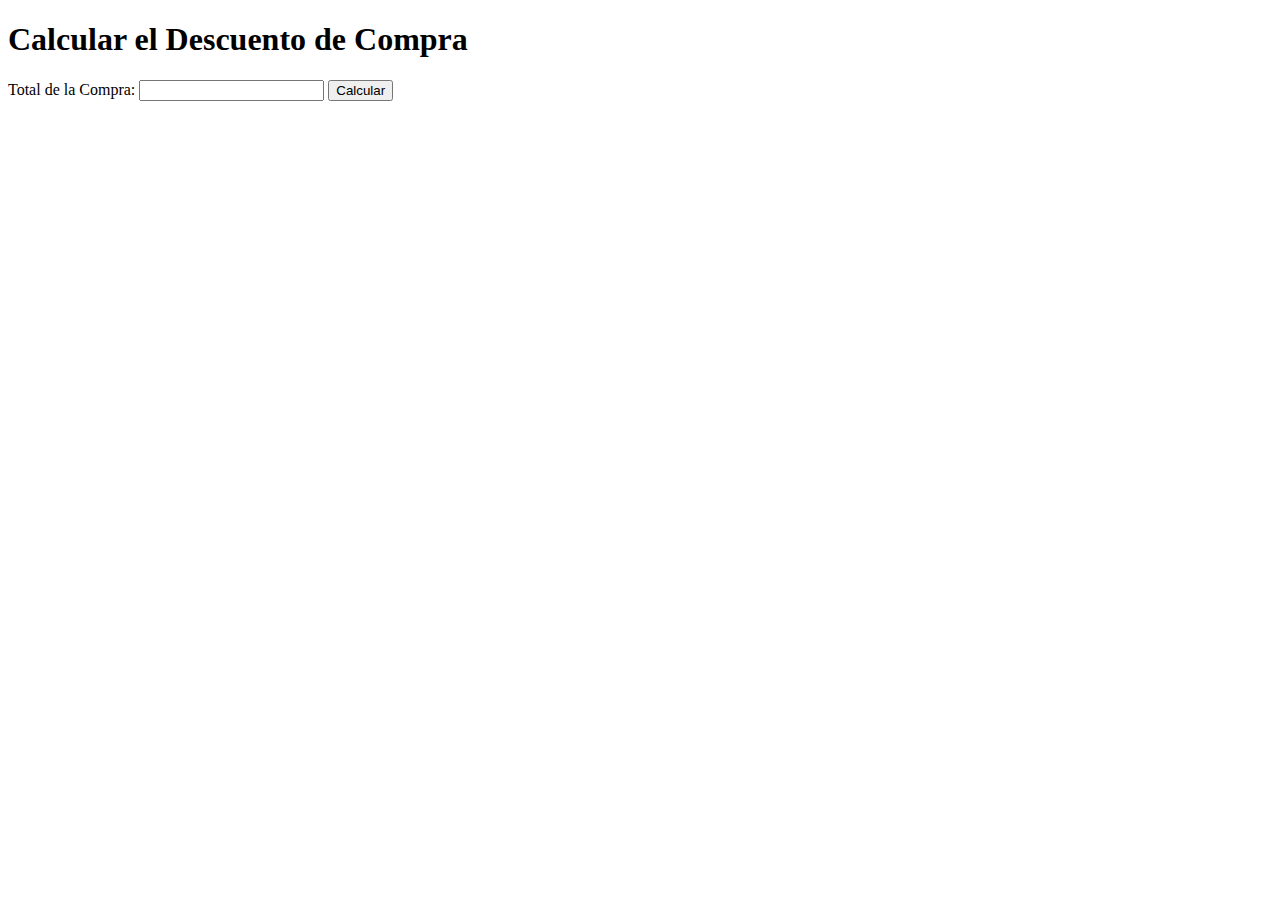
<file: Mentoria-1-ejercio-1/index.html>
<!DOCTYPE html>
<html lang="en">
<head>
    <meta charset="UTF-8">
    <meta name="viewport" content="width=device-width, initial-scale=1.0">
    <title>Descuento en compra</title>
</head>
<body>
    <h1>Calcular el Descuento de Compra</h1>
    <form>
        <label>Total de la Compra: </label>
        <input type="number" id="totalCompra" required>
        <button type="button" onclick="calcular()">Calcular</button>
    </form>
    <div id="resultado">

    </div>
    <script src="./scripts.js"></script>
</body>
</html>
</file>
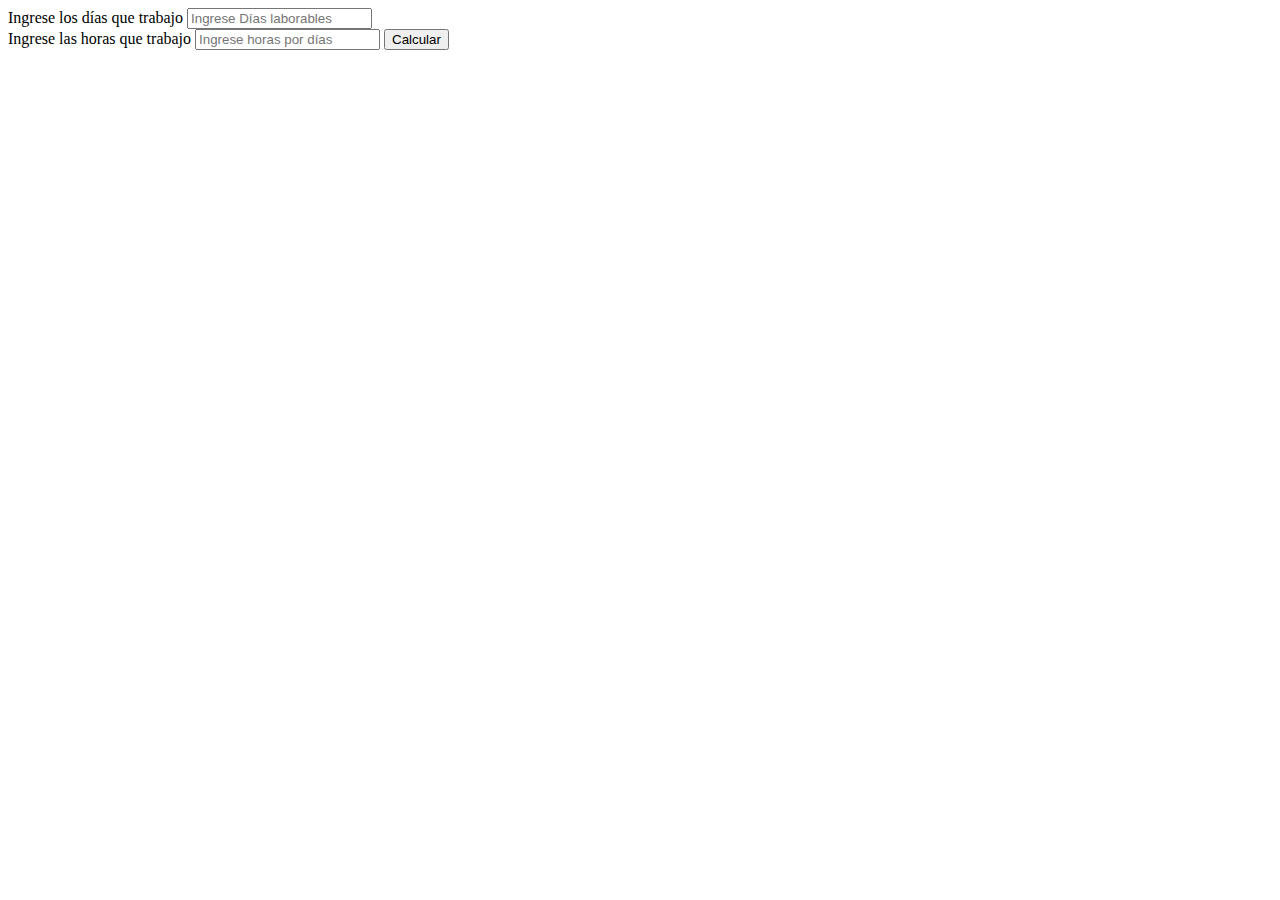
<file: Mentoria-3- Salario-Semanal/index.html>
<!DOCTYPE html>
<html lang="en">
<head>
    <meta charset="UTF-8">
    <meta name="viewport" content="width=device-width, initial-scale=1.0">
    <title>Calcular Salario Semanal</title>
</head>
<body>
    <div>
        <!-- Este es el fomrulario de captura de datos -->
        <div id="FormCaptura">
            <label>Ingrese los días que trabajo</label>
            <input id="dias" type="number" placeholder="Ingrese Días laborables" required>
            <br>
              <label>Ingrese las horas que trabajo</label>
            <input id="horas" type="number" placeholder="Ingrese horas por días" required>
            <button onclick="CalcularSalario()">Calcular</button>
        </div>

            <!-- <form id="FormCaptura">
            <label>Ingrese los días que trabajo</label>
            <input id="dias" type="number" placeholder="Ingrese Días laborables" required>
            <br>
              <label>Ingrese las horas que trabajo</label>
            <input id="horas" type="number" placeholder="Ingrese horas por días" required>
            <button type="submit">Calcular</button>
        </form> -->
        
        <!--Aquí es donde voy escribir la respuesta -->

        <div id="respuesta">

        </div>
    </div>
    <script src="scripts.js"></script>
</body>
</html>
</file>
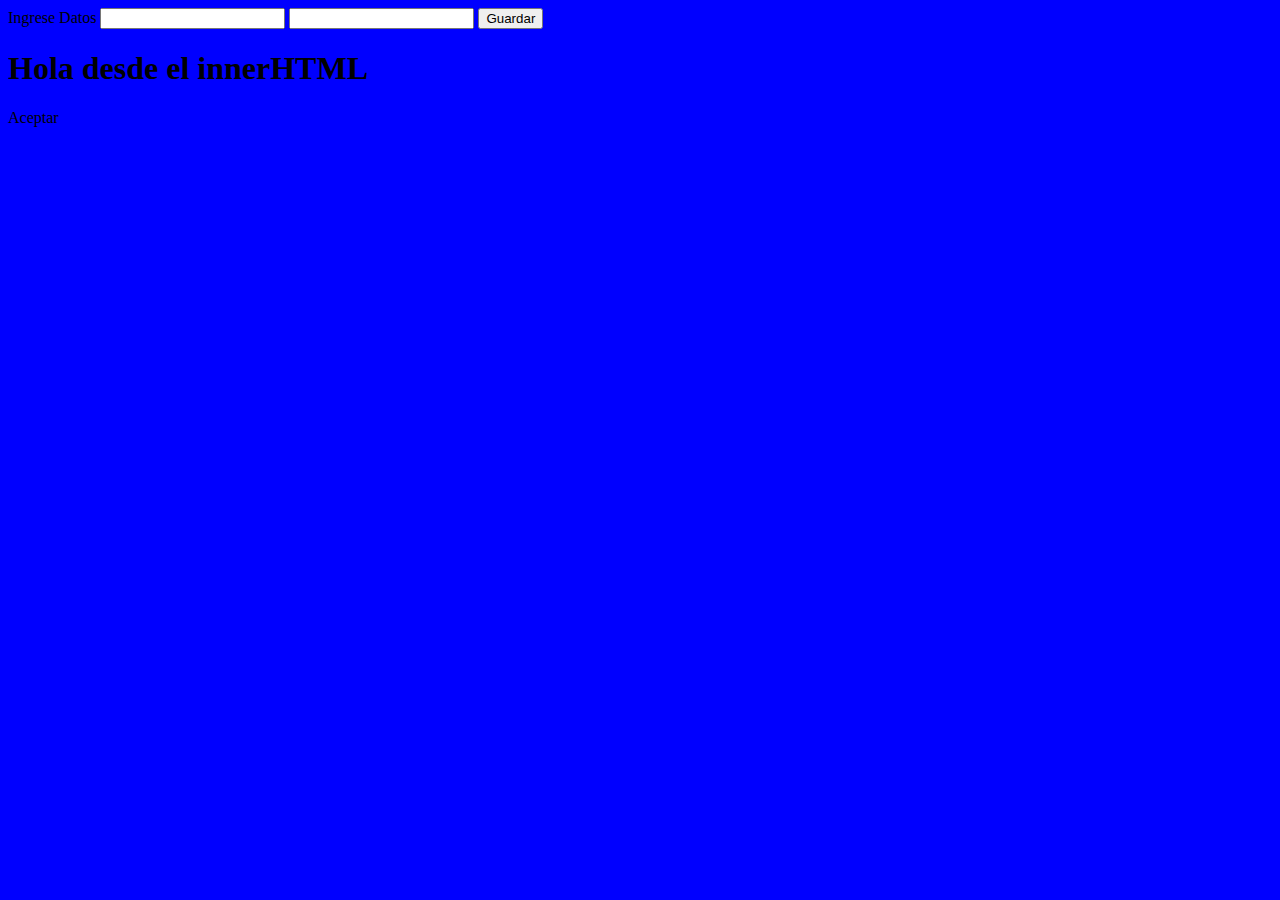
<file: Mentoria-3-clase/index.html>
<!DOCTYPE html>
<html lang="en">
    <head>
        <meta charset="UTF-8">
        <meta name="viewport" content="width=device-width, initial-scale=1.0">
        <title>Document</title>
    </head>
    <body>
        <div>
            <fom>
                <div>
                    <label for="">Ingrese Datos</label>

                    <input type="text" id="nombre">

                    <input type="number" class="edad" >

                    <button onclick="CalcularSuma()">Guardar</button>

                    <div id="resultados">

                    </div>

                </div>
            </fom>
        </div>
        <script src="./script.js"></script>
    </body>
</html>
</file>
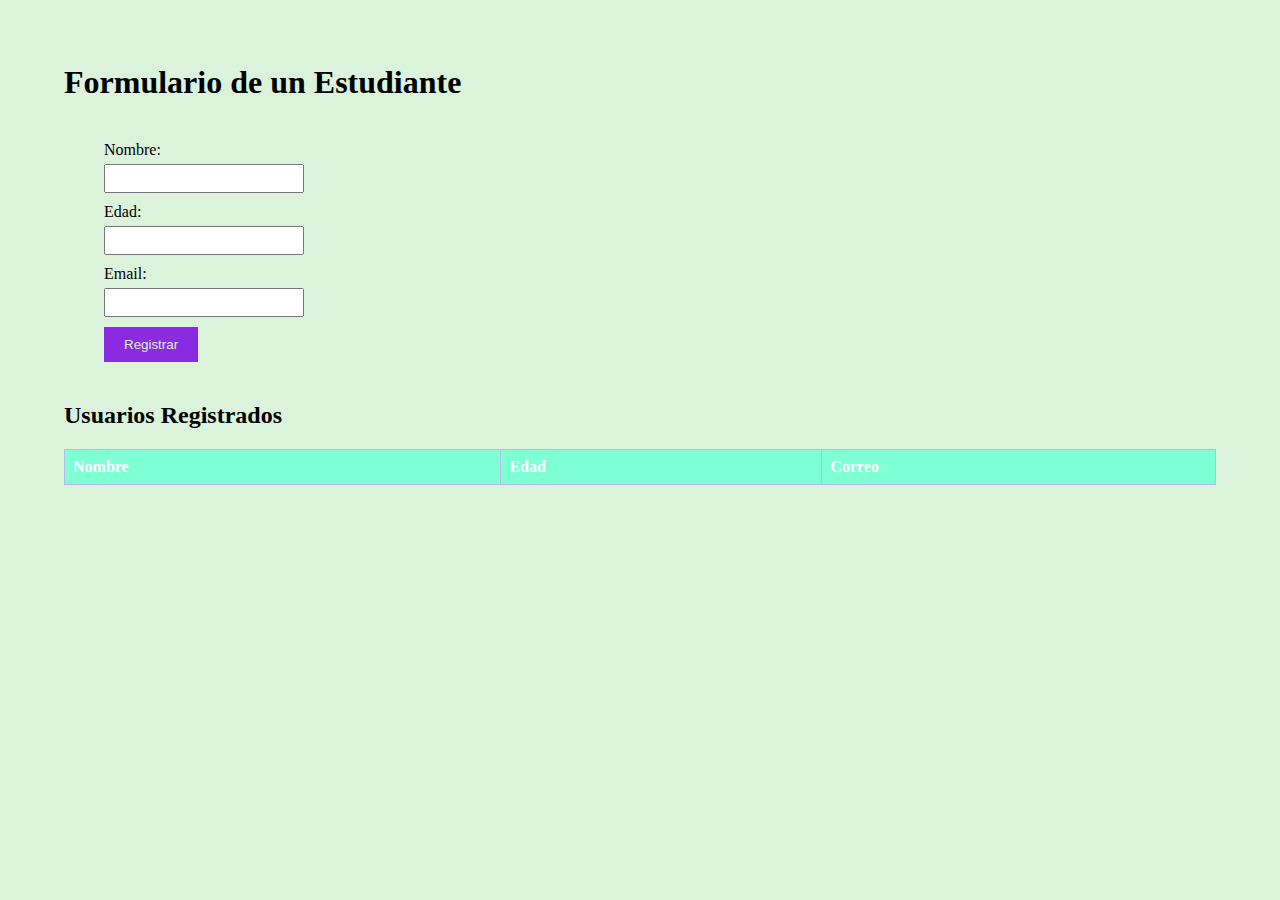
<file: Mentoria-3-Eventos-Ejercicio/index.html>
<!DOCTYPE html>
<html lang="en">
  <head>
    <meta charset="UTF-8" />
    <meta name="viewport" content="width=device-width, initial-scale=1.0" />
    <title>Ejercicio de Eventos</title>
    <link rel="stylesheet" href="main.css" />
  </head>
  <body>
    <div>
      <h1>Formulario de un Estudiante</h1>
      <form id="resgistroForm">
        <label>Nombre: </label>
        <input type="text" id="nombre" required />
        <label>Edad: </label>
        <input type="number" id="edad" required />
        <label>Email: </label>
        <input type="email" id="email" required />
        <button type="submit">Registrar</button>
      </form>

      <h2>Usuarios Registrados</h2>
      <table id="usuariosTable">
        <thead>
          <tr>
            <th>Nombre</th>
            <th>Edad</th>
            <th>Correo</th>
          </tr>
        </thead>
        <tbody>
          <!-- Aquí se añadirán los datos de los usuarios registrados -->
        </tbody>
      </table>
    </div>
    <script src="scripts.js"></script>
  </body>
</html>
</file>
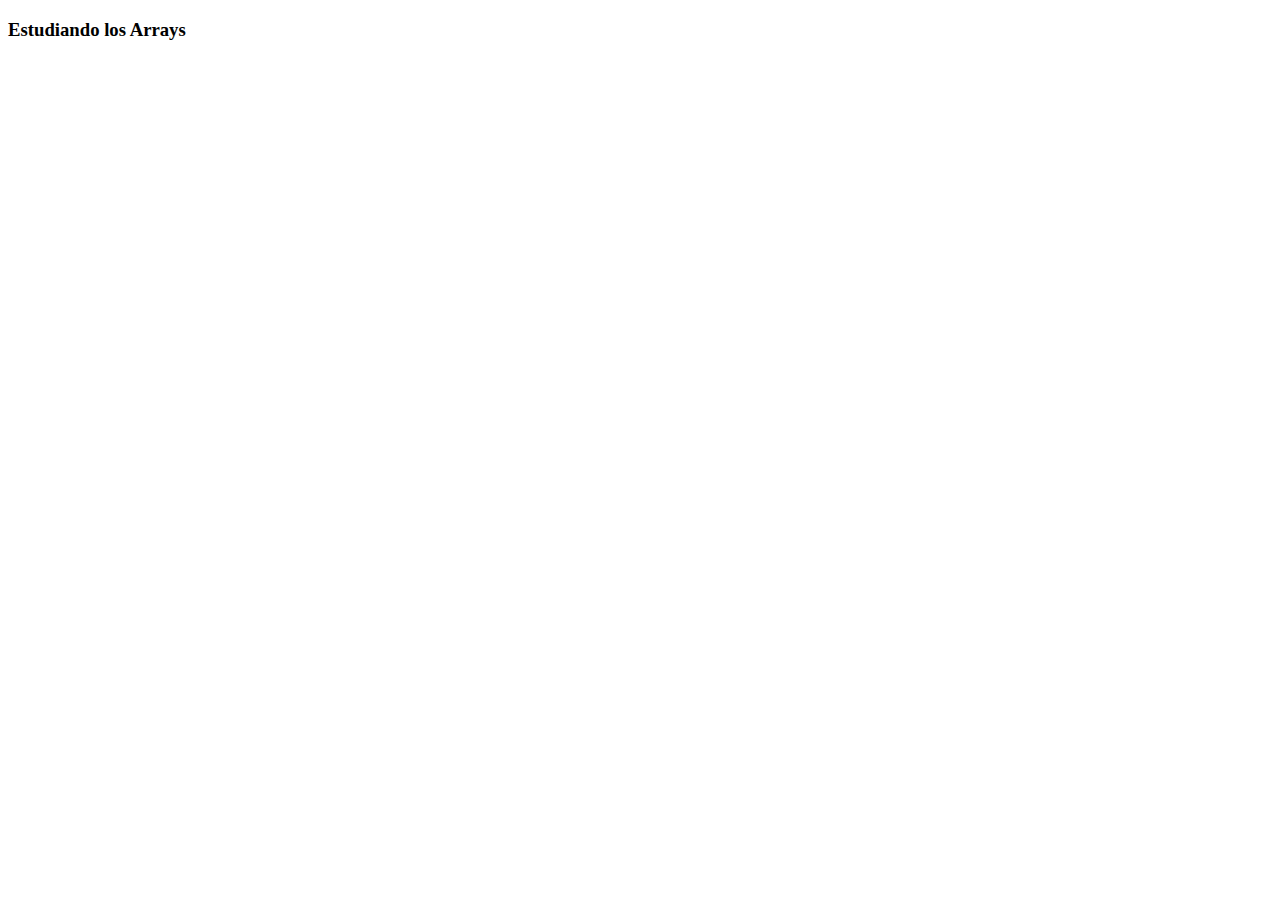
<file: Mentoria-5-clase/index.html>
<!DOCTYPE html>
<html lang="en">
<head>
    <meta charset="UTF-8">
    <meta name="viewport" content="width=device-width, initial-scale=1.0">
    <title>Arrays</title>
</head>
<body>
    <div>
        <h3>Estudiando los Arrays</h3>
    </div>
    <script src="./scripts/script.js"></script>
</body>
</html>
</file>
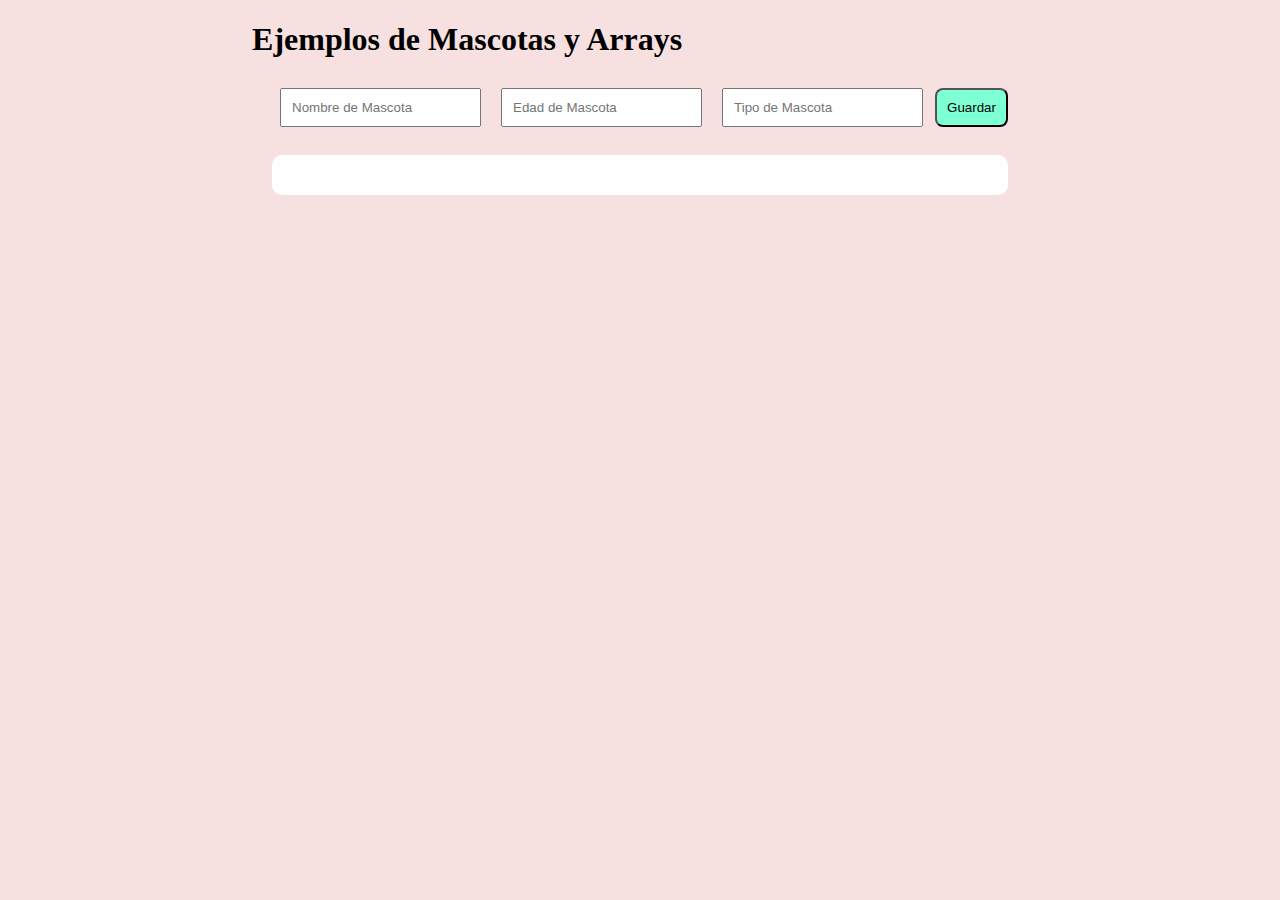
<file: Mentoria-5-Ejercicio/index.html>
<!DOCTYPE html>
<html lang="en">
  <head>
    <meta charset="UTF-8" />
    <meta name="viewport" content="width=device-width, initial-scale=1.0" />
    <title>Ejercicio - Arrays- Storage</title>
    <link rel="stylesheet" href="main.css" />
  </head>
  <body>
    <div>
      <h1>Ejemplos de Mascotas y Arrays</h1>
      <form id="petForm">
        <input id="nombre" type="text" placeholder="Nombre de Mascota" />

        <input id="edad" type="text" placeholder="Edad de Mascota" />

        <input id="tipo" type="text" placeholder="Tipo de Mascota" />
        <button type="submit" id="guardar">Guardar</button>
        
      </form>
      <div class="cards-container" id="cardsContainer">
        <!--  Aquí se va a mostrar la información de las mascotas -->

      </div>
    </div>
    <script src="scripts.js"></script>
  </body>
</html>
</file>
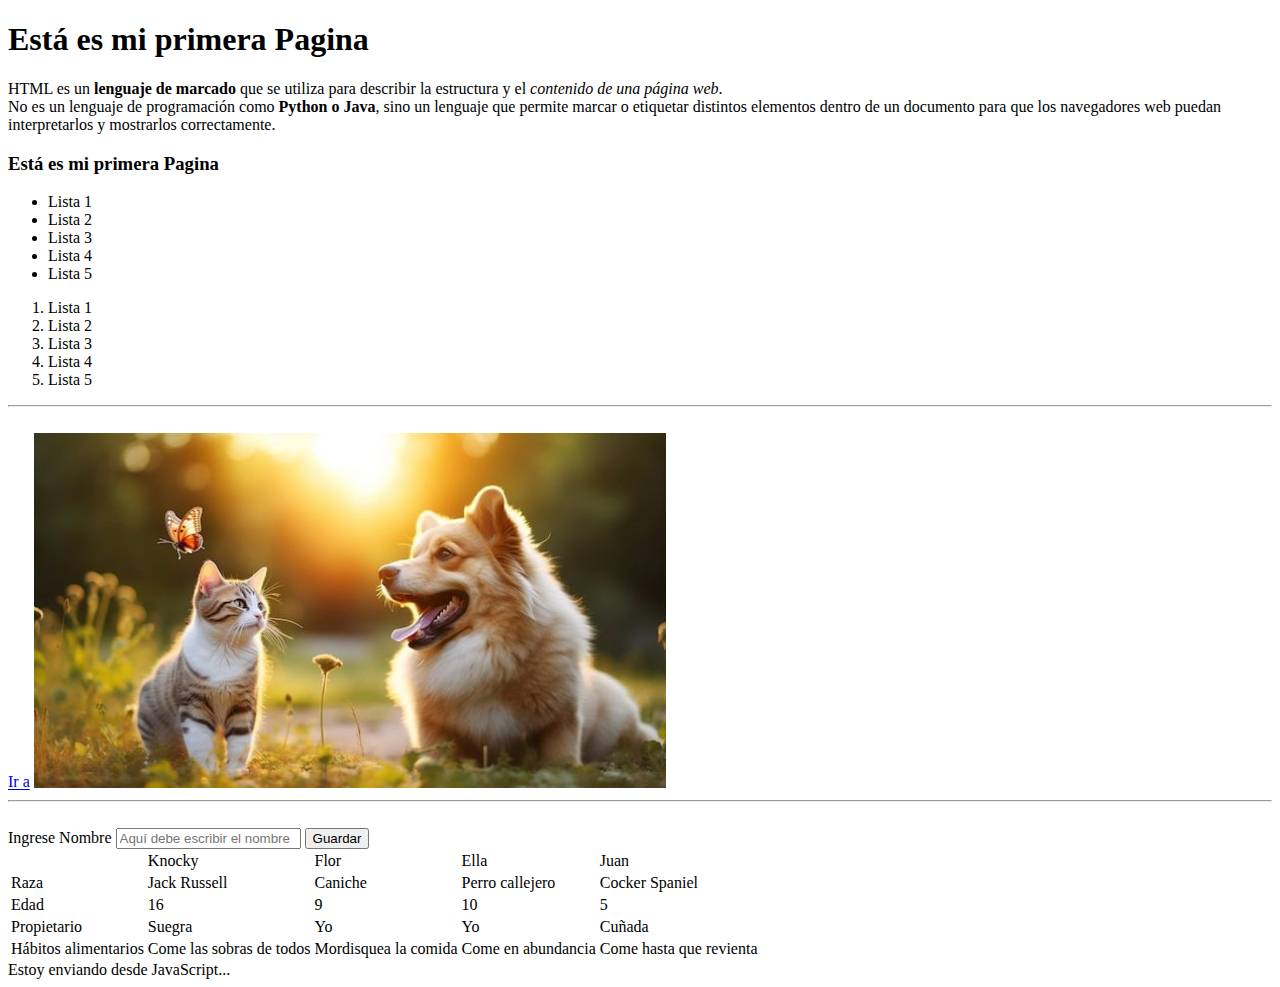
<file: Mentoría-1/index.html>
<!DOCTYPE html>
<html lang="en">
  <head>
    <meta charset="UTF-8" />
    <meta name="viewport" content="width=device-width, initial-scale=1.0" />
    <title>Mi Primera Pag</title>
  </head>
  <body>
    <!-- Formato y texto -->
    <h1>Está es mi primera Pagina</h1>
    <p>
      HTML es un <b>lenguaje de marcado</b> que se utiliza para describir la
      estructura y el <i>contenido de una página web</i>.
      <br />
      No es un lenguaje de programación como <strong>Python o Java</strong>,
      sino un lenguaje que permite marcar o etiquetar distintos elementos dentro
      de un documento para que los navegadores web puedan interpretarlos y
      mostrarlos correctamente.
    </p>
    <h3>Está es mi primera Pagina</h3>

    <!-- Listas -->
    <di>
      <ul>
        <li>Lista 1</li>
        <li>Lista 2</li>
        <li>Lista 3</li>
        <li>Lista 4</li>
        <li>Lista 5</li>
      </ul>

      <ol>
        <li>Lista 1</li>
        <li>Lista 2</li>
        <li>Lista 3</li>
        <li>Lista 4</li>
        <li>Lista 5</li>
      </ol>
    </di>
    <hr />
    <br />
    <!-- Imagenes-->
    <div>
      <a
        href="https://agileinnova.github.io/explorer-course-ai/docs/primeros-pasos/"
        >Ir a</a
      >
      <img width="50%" src="./imagen/gatoPerro.jpg" alt="Imagen de Prueba" />
    </div>

    <!-- Formulario-->
    <hr />
    <br />
    <form>
      <label>Ingrese Nombre</label>
      <input type="text" placeholder="Aquí debe escribir el nombre" />
      <button>Guardar</button>
    </form>

    <!-- Tablas -->
    <table>
            <tr>
                <td>&nbsp;</td>
                <td>Knocky</td>
                <td>Flor</td>
                <td>Ella</td>
                <td>Juan</td>
            </tr>
            <tr>
                <td>Raza</td>
                <td>Jack Russell</td>
                <td>Caniche</td>
                <td>Perro callejero</td>
                <td>Cocker Spaniel</td>
            </tr>
            <tr>
                <td>Edad</td>
                <td>16</td>
                <td>9</td>
                <td>10</td>
                <td>5</td>
            </tr>
            <tr>
                <td>Propietario</td>
                <td>Suegra</td>
                <td>Yo</td>
                <td>Yo</td>
                <td>Cuñada</td>
            </tr>
            <tr>
                <td>Hábitos alimentarios</td>
                <td>Come las sobras de todos</td>

                <td>Mordisquea la comida</td>
                <td>Come en abundancia</td>

                <td>Come hasta que revienta</td>
            </tr>
    </table>
<script src="./scritps/scripts.js"></script>
  </body>
</html>
</file>
<file: Mentoria-3-Eventos-Ejercicio/main.css>
body {
  margin: 5%;
  background: rgb(219, 243, 219);
}

form {
  margin: 40px;

 
}

label {
  display: block;
  margin-top: 10px;
}

input {
  display: block;
  padding: 5px;
  margin-top: 5px;
  margin-bottom: 10px;
  width: 200px;
  max-width: 100%;
  box-sizing: border-box;
}

button {
  padding: 10px 20px;
  background-color: blueviolet;
  color: rgb(219, 243, 219);
  border: none;
  cursor: pointer;
}

table {
  width: 100%;
  border-collapse: collapse;
  margin-top: 20px;
}

th,
td {
  border: 1px solid rgb(185, 185, 238);
  padding: 8px;
  text-align: left;
}

th {
  background-color: aquamarine;
  color: white;
}
</file>
<file: Mentoria-5-Ejercicio/main.css>
body{
    margin: 0;
    background: rgb(247, 224, 224);
    display: flex;
    justify-content: center;
    align-items: center;
}

.cards-container{
    background-color: white;
    text-align: center;
    padding: 20px;
    border-radius: 10px;
    display: flex;
    margin: 20px;

}

#petForm {
    margin: 20px ;
}

input{
    padding: 10px;
    margin: 8px;
}

.card {
    padding: 10px;
    margin: 10px;
    background-color: rgb(248, 248, 178);
    color: black;
    border: none;
    border-radius: 8px;
}

#guardar {
    padding: 10px;
    background-color: aquamarine;
    border-radius: 8px;

}

button{
    cursor: pointer;
}
</file>
